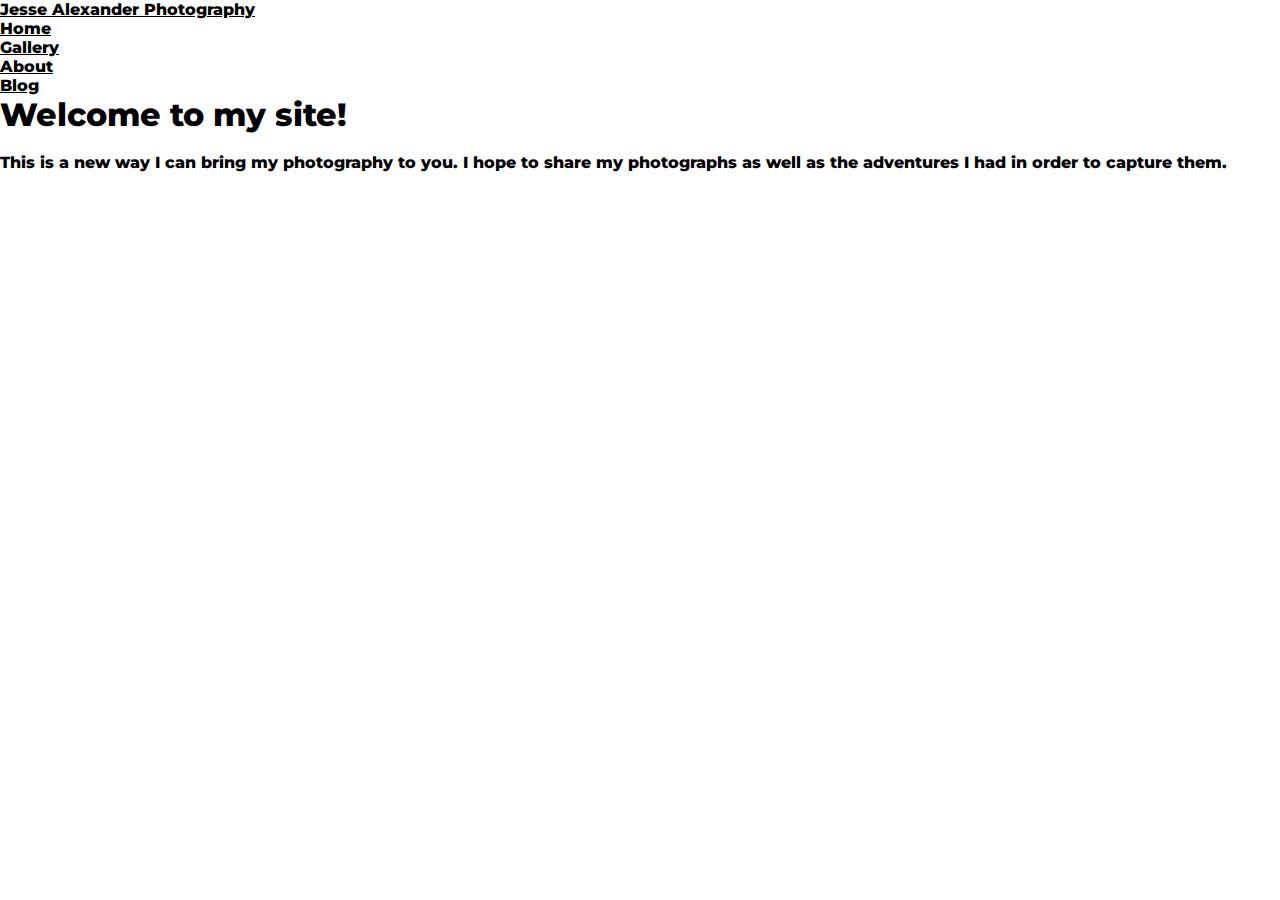
<file: index.html>
<!DOCTYPE html>
<html lang="en">
  
<head>

    <meta charset="UTF-8">

    <meta content="width=device-width, initial-scale=1">

    <title>Jesse Alexander Photography</title>

    <link rel="stylesheet" type="text/css" href="/css/style.css">

</head>
  
<body>
    <header>
        <a class="logo"
            href="index.html">
            Jesse Alexander Photography
        </a>    
  
        <nav>
            <ul class="navigate_links">
                <li><a href="index.html">Home</a></li>
                <li><a href="gallery.html">Gallery</a></li>
                <li><a href="about.html">About</a></li>
                <li><a href="#">Blog</a></li>
            </ul>
        </nav>
    </header>

    <main>
        <h1>Welcome to my site!</h1>
        <br>
        <p>This is a new way I can bring my photography to you. I hope to share my photographs as well as the adventures I had in order to capture them.</p>
    </main>


</body>
  
</html>
</file>
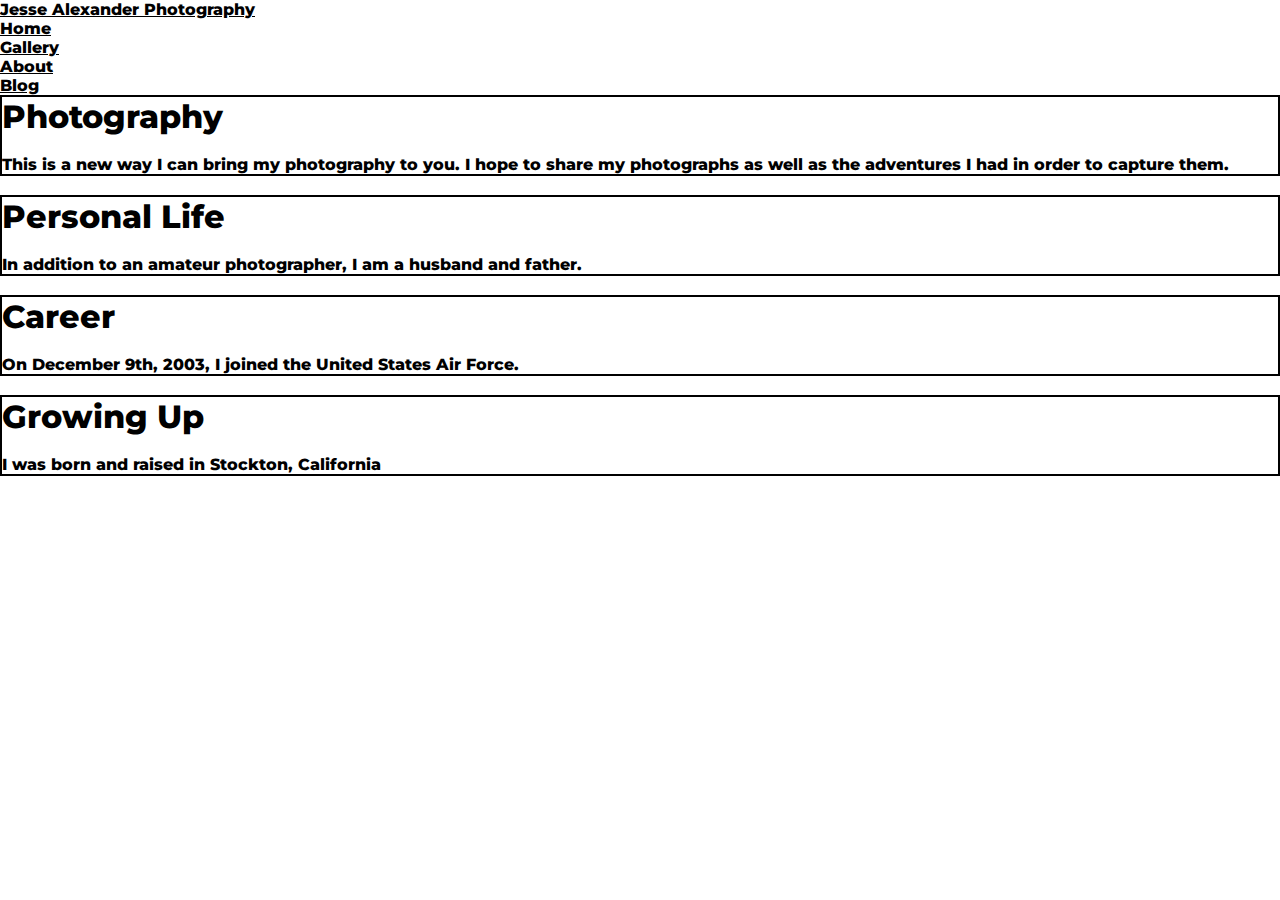
<file: about.html>
<!DOCTYPE html>
<html lang="en">
  
<head>

    <meta charset="UTF-8">

    <meta content="width=device-width, initial-scale=1">

    <title>About Me - Jesse Alexander Photography</title>

    <link rel="stylesheet" type="text/css" href="/css/style.css">

</head>
  
<body>
    <header>
        <a class="logo"
            href="index.html">
            Jesse Alexander Photography
        </a>    
  
        <nav>
            <ul class="navigate_links">
                <li><a href="index.html">Home</a></li>
                <li><a href="gallery.html">Gallery</a></li>
                <li><a href="#!">About</a></li>
                <li><a href="#">Blog</a></li>
            </ul>
        </nav>
    </header>

    <main>
        <article>
            <h1>Photography</h1>
            <br>
            <p>This is a new way I can bring my photography to you. I hope to share my photographs as well as the adventures I had in order to capture them.</p>
        </article>
        <br>
        <article>
            <h1>Personal Life</h1>
            <br>
            <p>In addition to an amateur photographer, I am a husband and father.</p>
        </article>
        <br>
        <article>
            <h1>Career</h1>
            <br>
            <p>On December 9th, 2003, I joined the United States Air Force.</p>
        </article>
        <br>
        <article>
            <h1>Growing Up</h1>
            <br>
            <p>I was born and raised in Stockton, California</p>
        </article>
    </main>


</body>
  
</html>
</file>
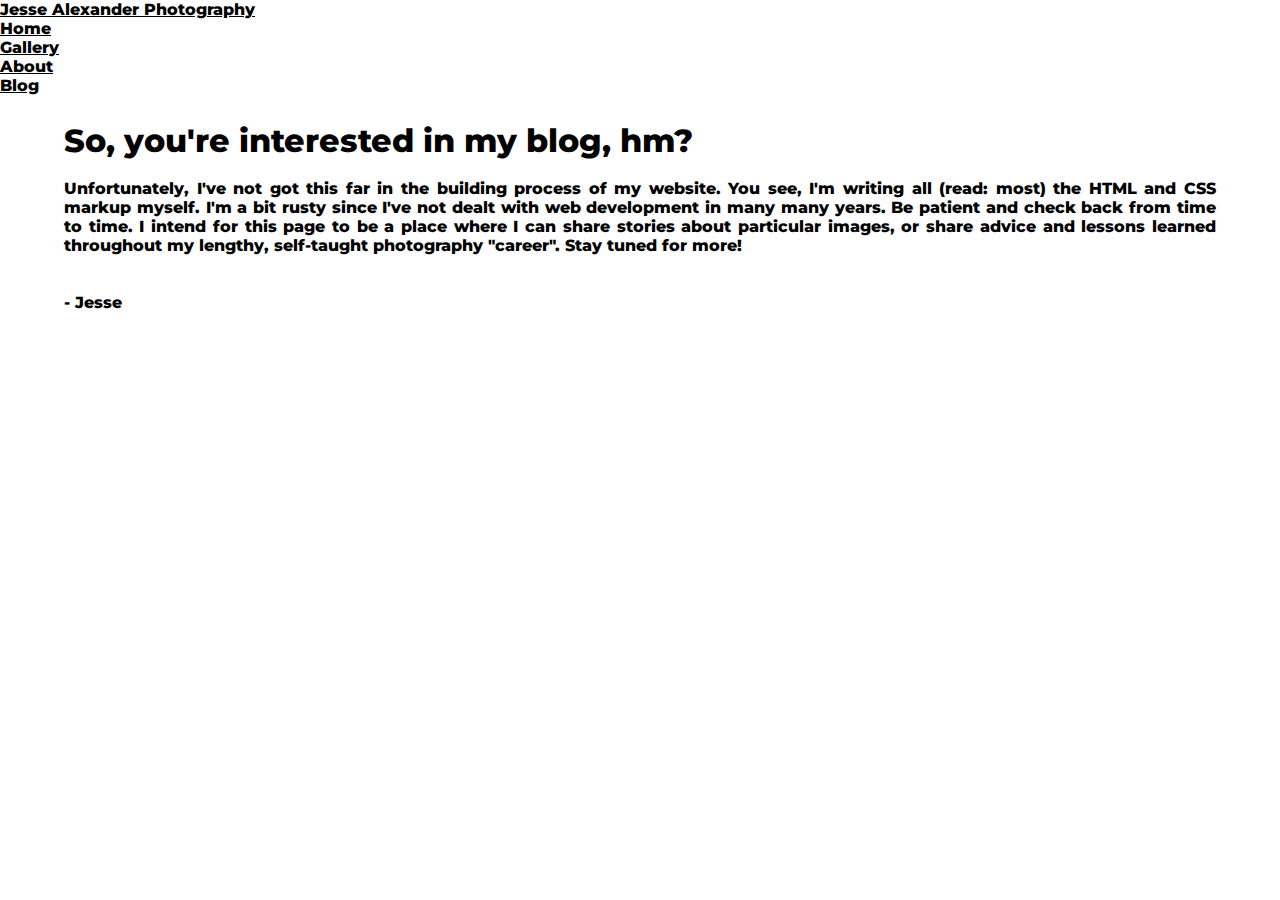
<file: blog.html>
<!DOCTYPE html>
<html lang="en">
  
<head>

    <meta charset="UTF-8">

    <meta content="width=device-width, initial-scale=1">

    <title>Blog - Jesse Alexander Photography</title>

    <link rel="stylesheet" type="text/css" href="css/style.css">

</head>
  
<body>
    <header>
        <a class="logo"
            href="index.html">
            Jesse Alexander Photography
        </a>    
  
        <nav>
            <ul class="navigate_links">
                <li><a href="index.html">Home</a></li>
                <li><a href="gallery.html">Gallery</a></li>
                <li><a href="about.html">About</a></li>
                <li><a href="blog.html">Blog</a></li>
            </ul>
        </nav>
    </header>

    <main class="home">
        <h1>So, you're interested in my blog, hm?</h1>
        <br>
        <p>Unfortunately, I've not got this far in the building process of my website. You see, I'm writing all (read: most) the HTML and CSS markup myself. I'm a bit rusty since I've not dealt with web development in many many years. Be patient and check back from time to time. I intend for this page to be a place where I can share stories about particular images, or share advice and lessons learned throughout my lengthy, self-taught photography "career". Stay tuned for more!</p>
        <br><br>
        <p>- Jesse</p>
    </main>


</body>
  
</html>
</file>
<file: css/style.css>
@import url(
	'https://fonts.googleapis.com/css2?family=Montserrat:wght@100&display=swap');

* {
	margin: 0px;
	padding: 0px;
	font-family: "Montserrat", sans-serif;
	color: rgb(0, 0, 0);
	font-weight: 800;
}

body {
	background-color: rgb(255, 255, 255);
}

.navbar {
	width: 90%;
	margin-left: auto;
	margin-right: auto;
	font-weight: 800;
	background-color: rgb(255, 255, 255);
	color: rgb(0, 0, 0);
	text-transform: uppercase;
}

.navbar-brand {
	float: left;
	text-decoration: none;
	font-size: 19px;
	padding: 1em 0.5em;
	color: rgb(0, 0, 0);
}

.navbar-nav {
	margin: 0%;
}

.navbar .navbar-nav .navbar-item {
	display: inline;
	list-style: none;
	float: right;
}

.navbar-nav .navbar-item a {
	text-decoration: none;
	display: inline-block;
	font-size: 19px;
	padding: 1em .5em;
	color: rgb(0, 0, 0);
}

.navbar-nav .navbar-item a:hover {
	text-decoration: underline;
}

.toggle-collapse {
	float: right;
	width: 45px;
	height: 32px;
	margin: 0.4em 0.7em;
	background-color: transparent;
	color: rgba(0, 0, 0, 0.3);
	border: 1px solid rgba(0, 0, 0, 0.3);
	border-radius: 3px;
	cursor: pointer;
	display: none;
}

.toggle-collapse:hover {
	color: rgb(0, 0, 0);
}

@media screen and (max-width: 760px) {
	.navbar-brand {
		font-size: 13px;
		display: inline-block;
		float: none;
		padding: 1.2em 0.3em;
	}
	.toggle-collapse {
		display: inline-block;
	}
	.navbar-nav {
		color: rgb(0, 0, 0);
		padding: 0%;
	}

	.navbar .navbar-nav .navbar-item {
		display: block;
		list-style: none;
		float: none;
	}

	.navbar-collapse {
		width: 100%;
		overflow: hidden;
		text-align: center;
		height: 0vh;
		transition: all 499ms ease;
	}

	.collapse {
		height: 100vh;
	}
}

.home {
	width: 90%;
	display: inline-block;
	padding: 2% 5%;
	text-align: justify;
	background-color: rgb(255, 255, 255);
}

.about {
	width: 90%;
	display: inline-block;
	padding: 2% 5%;
	text-align: justify;
}

article {
	border: 2px solid black;
}

.aboutheader,
.aboutimage,
.abouttext {
	display: block;
}

.aboutheader {
	text-transform: uppercase;
	text-decoration: underline;
	font-size: 25px;
	text-align: center;
	padding: .5em .5em;
}

.aboutimage {
	height: 175px;
	width: 175px;
	margin-left: auto;
	margin-right: auto;
	padding: .5em .5em;
}

.abouttext {
	padding: .5em .5em;
}


/* Main Gallery Container */
.container {
    width: auto;
    display: inline-block;
    align-items: center;
    justify-content: center;
    padding: 5% 20%;
	background-color: rgb(255, 255, 255);
}

/* Immediately Under Gallery Images */
.gallery {
    display: grid;
    grid-template-columns: repeat(3, 1fr);
    column-gap: 15px;
	row-gap: 15px;
}

.gallery img {
    width: 100%;
    height: auto;
}

footer,
.sitefooter {
	width: 90%;
	margin-left: auto;
	margin-right: auto;
	display: block;
	align-items: center;
	justify-content: center;
}

.site-info,
.social,
.socialli {
	display: inline-block;
}

.social {
	float: right;
}
</file>
